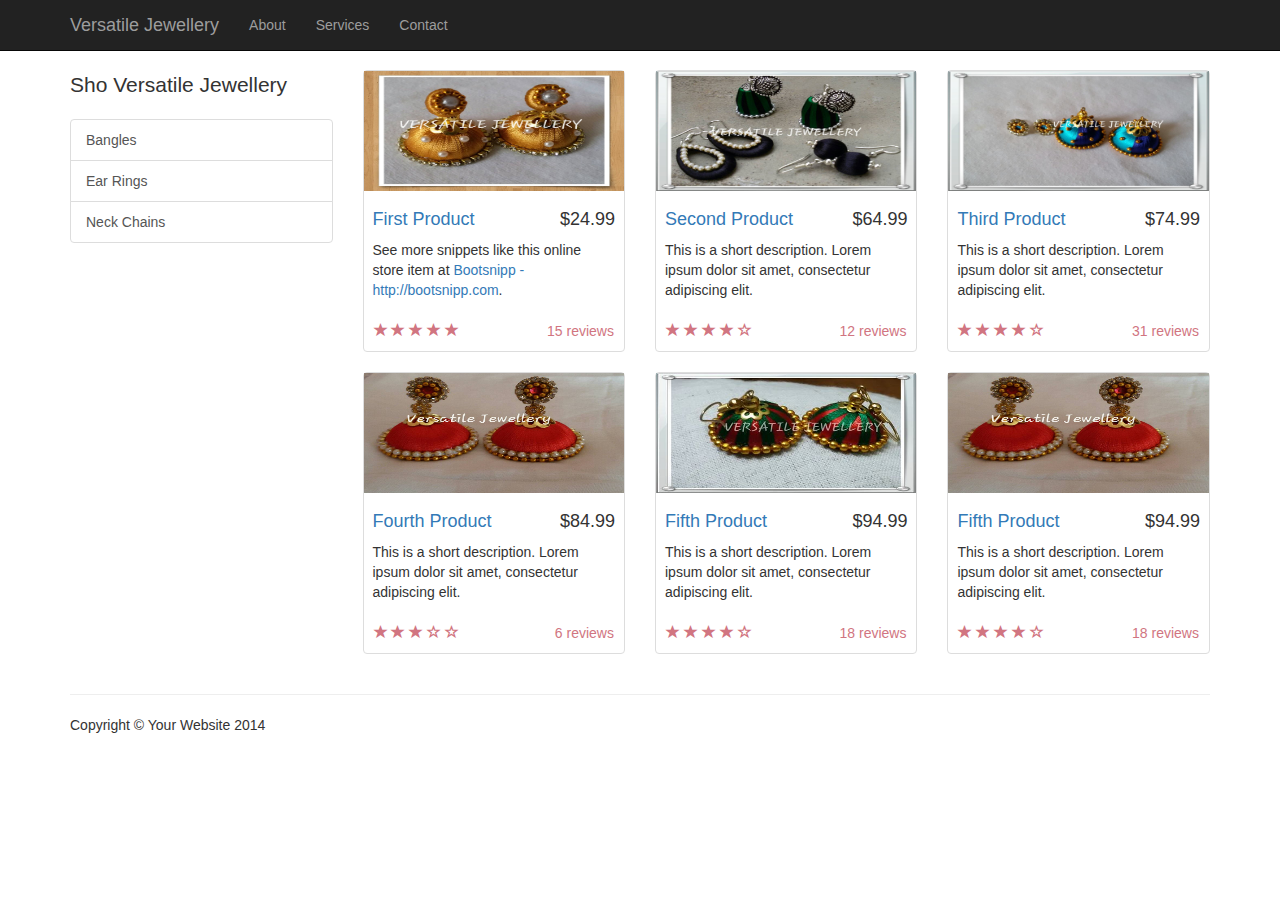
<file: WebContent/html/earrings.html>
<!-- <!DOCTYPE html>
<html>
<head>
<meta charset="ISO-8859-1">
<title>Versatile Bangles</title>
</head>
<body>

</body>
</html> -->

<!DOCTYPE html>
<html lang="en">

<head>

    <meta charset="utf-8">
    <meta http-equiv="X-UA-Compatible" content="IE=edge">
    <meta name="viewport" content="width=device-width, initial-scale=1">
    <meta name="description" content="">
    <meta name="author" content="">

    <title>Sho Versatile Jewellery</title>

    <!-- Bootstrap Core CSS -->
    <link href="../css/bootstrap.min.css" rel="stylesheet">

    <!-- Custom CSS -->
    <link href="../css/shop-homepage.css" rel="stylesheet">

    <!-- HTML5 Shim and Respond.js IE8 support of HTML5 elements and media queries -->
    <!-- WARNING: Respond.js doesn't work if you view the page via file:// -->
    <!--[if lt IE 9]>
        <script src="https://oss.maxcdn.com/libs/html5shiv/3.7.0/html5shiv.js"></script>
        <script src="https://oss.maxcdn.com/libs/respond.js/1.4.2/respond.min.js"></script>
    <![endif]-->

</head>

<body>

    <!-- Navigation -->
    <nav class="navbar navbar-inverse navbar-fixed-top" role="navigation">
        <div class="container">
            <!-- Brand and toggle get grouped for better mobile display -->
            <div class="navbar-header">
                <button type="button" class="navbar-toggle" data-toggle="collapse" data-target="#bs-example-navbar-collapse-1">
                    <span class="sr-only">Toggle navigation</span>
                    <span class="icon-bar"></span>
                    <span class="icon-bar"></span>
                    <span class="icon-bar"></span>
                </button>
                <a class="navbar-brand" href="home.html">Versatile Jewellery</a>
            </div>
            <!-- Collect the nav links, forms, and other content for toggling -->
            <div class="collapse navbar-collapse" id="bs-example-navbar-collapse-1">
                <ul class="nav navbar-nav">
                    <li>
                        <a href="aboutus.html">About</a>
                    </li>
                    <li>
                        <a href="#">Services</a>
                    </li>
                    <li>
                        <a href="#">Contact</a>
                    </li>
                </ul>
            </div>
            <!-- /.navbar-collapse -->
        </div>
        <!-- /.container -->
    </nav>

    <!-- Page Content -->
    <div class="container">

        <div class="row">

            <div class="col-md-3">
                <p class="lead">Sho Versatile Jewellery</p>
                <div class="list-group">
                    <a href="bangles.html" class="list-group-item">Bangles</a>
                    <a href="earrings.html" class="list-group-item">Ear Rings</a>
                    <a href="neckchains.html" class="list-group-item">Neck Chains</a>
                </div>
            </div>

            <div class="col-md-9">

               <div class="row">

                    <div class="col-sm-4 col-lg-4 col-md-4">
                        <div class="thumbnail">
                            <img src="../img/earrings/earring_gold.jpg" alt="" style="width: 263px;height: 120px;">
                            <div class="caption">
                                <h4 class="pull-right">$24.99</h4>
                                <h4><a href="#">First Product</a>
                                </h4>
                                <p>See more snippets like this online store item at <a target="_blank" href="http://www.bootsnipp.com">Bootsnipp - http://bootsnipp.com</a>.</p>
                            </div>
                            <div class="ratings">
                                <p class="pull-right">15 reviews</p>
                                <p>
                                    <span class="glyphicon glyphicon-star"></span>
                                    <span class="glyphicon glyphicon-star"></span>
                                    <span class="glyphicon glyphicon-star"></span>
                                    <span class="glyphicon glyphicon-star"></span>
                                    <span class="glyphicon glyphicon-star"></span>
                                </p>
                            </div>
                        </div>
                    </div>

                    <div class="col-sm-4 col-lg-4 col-md-4">
                        <div class="thumbnail">
                            <img src="../img/earrings/earrings_blackgreen.jpg" alt="New Model bangle" style="width: 263px;height: 120px;">
                            <div class="caption">
                                <h4 class="pull-right">$64.99</h4>
                                <h4><a href="#">Second Product</a>
                                </h4>
                                <p>This is a short description. Lorem ipsum dolor sit amet, consectetur adipiscing elit.</p>
                            </div>
                            <div class="ratings">
                                <p class="pull-right">12 reviews</p>
                                <p>
                                    <span class="glyphicon glyphicon-star"></span>
                                    <span class="glyphicon glyphicon-star"></span>
                                    <span class="glyphicon glyphicon-star"></span>
                                    <span class="glyphicon glyphicon-star"></span>
                                    <span class="glyphicon glyphicon-star-empty"></span>
                                </p>
                            </div>
                        </div>
                    </div>

                    <div class="col-sm-4 col-lg-4 col-md-4">
                        <div class="thumbnail">
                            <img src="../img/earrings/earrings_blue.jpg" alt="" style="width: 263px;height: 120px;">
                            <div class="caption">
                                <h4 class="pull-right">$74.99</h4>
                                <h4><a href="#">Third Product</a>
                                </h4>
                                <p>This is a short description. Lorem ipsum dolor sit amet, consectetur adipiscing elit.</p>
                            </div>
                            <div class="ratings">
                                <p class="pull-right">31 reviews</p>
                                <p>
                                    <span class="glyphicon glyphicon-star"></span>
                                    <span class="glyphicon glyphicon-star"></span>
                                    <span class="glyphicon glyphicon-star"></span>
                                    <span class="glyphicon glyphicon-star"></span>
                                    <span class="glyphicon glyphicon-star-empty"></span>
                                </p>
                            </div>
                        </div>
                    </div>

                    <div class="col-sm-4 col-lg-4 col-md-4">
                        <div class="thumbnail">
                             <img src="../img/earrings/earrings_red.jpg" alt="" style="width: 263px;height: 120px;">
                            <div class="caption">
                                <h4 class="pull-right">$84.99</h4>
                                <h4><a href="#">Fourth Product</a>
                                </h4>
                                <p>This is a short description. Lorem ipsum dolor sit amet, consectetur adipiscing elit.</p>
                            </div>
                            <div class="ratings">
                                <p class="pull-right">6 reviews</p>
                                <p>
                                    <span class="glyphicon glyphicon-star"></span>
                                    <span class="glyphicon glyphicon-star"></span>
                                    <span class="glyphicon glyphicon-star"></span>
                                    <span class="glyphicon glyphicon-star-empty"></span>
                                    <span class="glyphicon glyphicon-star-empty"></span>
                                </p>
                            </div>
                        </div>
                    </div>

                    <div class="col-sm-4 col-lg-4 col-md-4">
                        <div class="thumbnail">
                             <img src="../img/earrings/earrings_redgreen.jpg" alt="" style="width: 263px;height: 120px;">
                            <div class="caption">
                                <h4 class="pull-right">$94.99</h4>
                                <h4><a href="#">Fifth Product</a>
                                </h4>
                                <p>This is a short description. Lorem ipsum dolor sit amet, consectetur adipiscing elit.</p>
                            </div>
                            <div class="ratings">
                                <p class="pull-right">18 reviews</p>
                                <p>
                                    <span class="glyphicon glyphicon-star"></span>
                                    <span class="glyphicon glyphicon-star"></span>
                                    <span class="glyphicon glyphicon-star"></span>
                                    <span class="glyphicon glyphicon-star"></span>
                                    <span class="glyphicon glyphicon-star-empty"></span>
                                </p>
                            </div>
                        </div>
                    </div>

                    <!-- <div class="col-sm-4 col-lg-4 col-md-4">
                        <h4><a href="#">Like this template?</a>
                        </h4>
                        <p>If you like this template, then check out <a target="_blank" href="http://maxoffsky.com/code-blog/laravel-shop-tutorial-1-building-a-review-system/">this tutorial</a> on how to build a working review system for your online store!</p>
                        <a class="btn btn-primary" target="_blank" href="http://maxoffsky.com/code-blog/laravel-shop-tutorial-1-building-a-review-system/">View Tutorial</a>
                    </div> -->
				 <div class="col-sm-4 col-lg-4 col-md-4">
                        <div class="thumbnail">
                             <img src="../img/earrings/earrings_red.jpg" alt="" style="width: 263px;height: 120px;">
                            <div class="caption">
                                <h4 class="pull-right">$94.99</h4>
                                <h4><a href="#">Fifth Product</a>
                                </h4>
                                <p>This is a short description. Lorem ipsum dolor sit amet, consectetur adipiscing elit.</p>
                            </div>
                            <div class="ratings">
                                <p class="pull-right">18 reviews</p>
                                <p>
                                    <span class="glyphicon glyphicon-star"></span>
                                    <span class="glyphicon glyphicon-star"></span>
                                    <span class="glyphicon glyphicon-star"></span>
                                    <span class="glyphicon glyphicon-star"></span>
                                    <span class="glyphicon glyphicon-star-empty"></span>
                                </p>
                            </div>
                        </div>
                    </div>
                </div>

            </div>

        </div>

    </div>
    <!-- /.container -->

    <div class="container">

        <hr>

        <!-- Footer -->
        <footer>
            <div class="row">
                <div class="col-lg-12">
                    <p>Copyright &copy; Your Website 2014</p>
                </div>
            </div>
        </footer>

    </div>
    <!-- /.container -->

    <!-- jQuery -->
    <script src="../js/jquery.js"></script>

    <!-- Bootstrap Core JavaScript -->
    <script src="../js/bootstrap.min.js"></script>

</body>

</html>
</file>
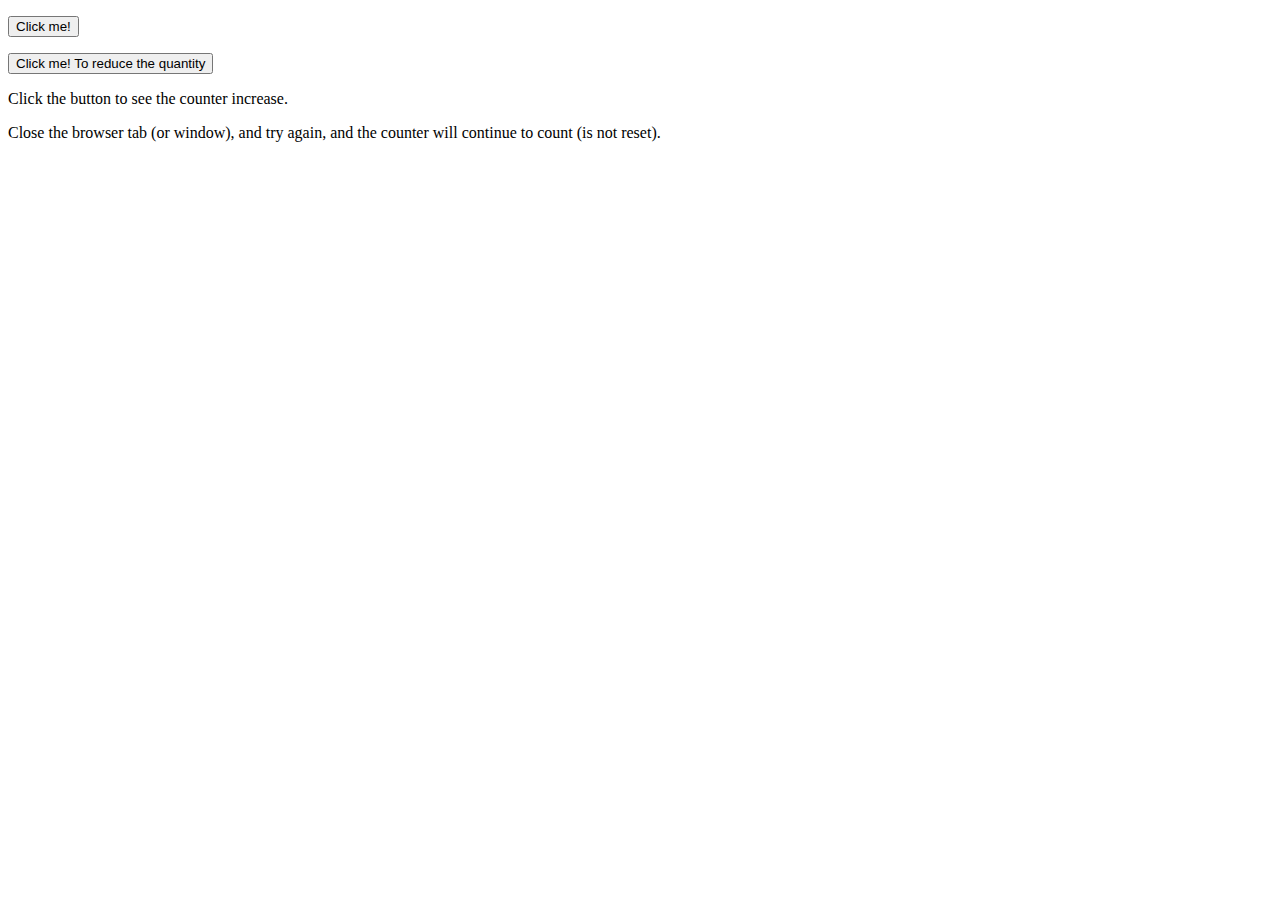
<file: WebContent/html/playaround/local_storage_test.html>
<!DOCTYPE html>
<html>
<head>
<script>
function clickCounter() {
    if(typeof(Storage) !== "undefined") {
        if (localStorage.clickcount) {
            localStorage.clickcount = Number(localStorage.clickcount)+1;
        } else {
            localStorage.clickcount = 1;
        }
        document.getElementById("result").innerHTML = "You have clicked the button " + localStorage.clickcount + " time(s).";
    } else {
        document.getElementById("result").innerHTML = "Sorry, your browser does not support web storage...";
    }
}
function clickReducer() {
    if(typeof(Storage) !== "undefined") {
        if (localStorage.clickcount) {
            localStorage.clickcount = Number(localStorage.clickcount)-1;
        } else {
            localStorage.clickcount = -1;
        }
        document.getElementById("result").innerHTML = "You have clicked the button " + localStorage.clickcount + " time(s).";
    } else {
        document.getElementById("result").innerHTML = "Sorry, your browser does not support web storage...";
    }
}


</script>
</head>
<body>
<p><button onclick="clickCounter()" type="button">Click me!</button></p>
<p><button onclick="clickReducer()" type="button">Click me! To reduce the quantity</button></p>
<div id="result"></div>
<p>Click the button to see the counter increase.</p>
<p>Close the browser tab (or window), and try again, and the counter will continue to count (is not reset).</p>
</body>
</html>
</file>
<file: WebContent/css/shop-homepage.css>
/*!
 * Start Bootstrap - Shop Homepage (http://startbootstrap.com/)
 * Copyright 2013-2016 Start Bootstrap
 * Licensed under MIT (https://github.com/BlackrockDigital/startbootstrap/blob/gh-pages/LICENSE)
*/

body {
    padding-top: 70px; /* Required padding for .navbar-fixed-top. Remove if using .navbar-static-top. Change if height of navigation changes. */
    padding-bottom: 70px;
}

.slide-image {
    width: 100%;
}

.carousel-holder {
    margin-bottom: 30px;
}

.carousel-control,
.item {
    border-radius: 4px;
}

.caption {
    height: 130px;
    overflow: hidden;
}

.caption h4 {
    white-space: nowrap;
}

.thumbnail img {
    width: 100%;
}

.ratings {
    padding-right: 10px;
    padding-left: 10px;
    color: #d17581;
}

.thumbnail {
    padding: 0;
}

.thumbnail .caption-full {
    padding: 9px;
    color: #333;
}

/* footer {
    margin: 50px 0; */
}
 footer {
  position: absolute;
  bottom: 0;
  width: 100%;
  /* Set the fixed height of the footer here */
  height: 60px;
  background-color: #f5f5f5;
}
</file>
